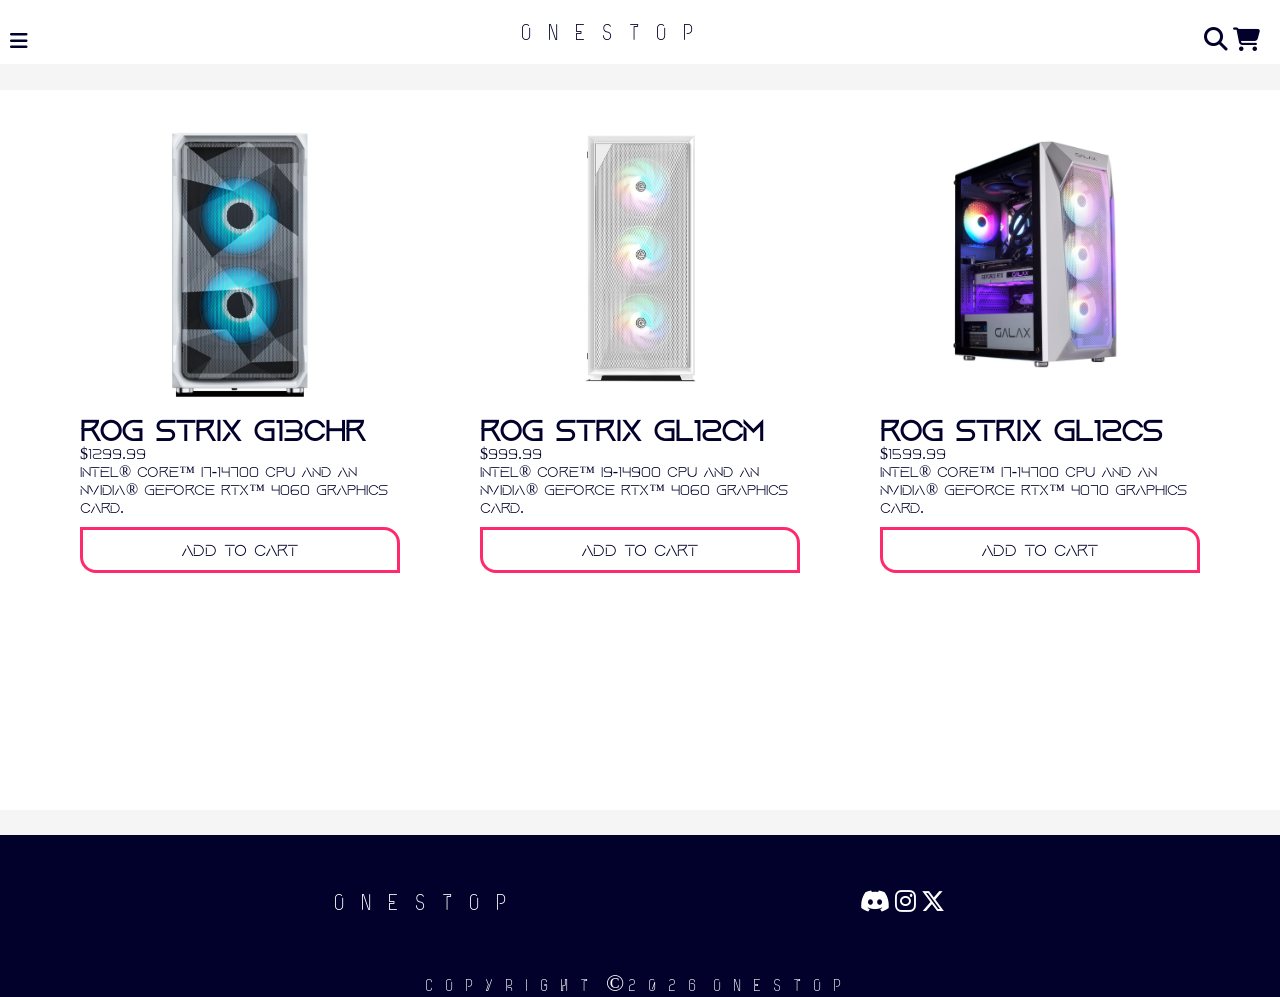
<file: E-commerce-Website-main/index.html>
<!DOCTYPE html>
<html lang="en">
<head>
  <meta charset="UTF-8">
  <meta name="viewport" content="width=device-width, initial-scale=1.0">
  <link rel="stylesheet" href="style.css" type="text/css">
  <link rel="stylesheet" href="https://cdnjs.cloudflare.com/ajax/libs/font-awesome/6.6.0/css/all.min.css">
  <title>OneStop</title>
</head>
<body>
  <!-- <video autoplay muted loop id="myVideo">
    <source src="/video/vecteezy_binary-code-with-numbers-moving-downward-on-screen_2015336.mp4" type="video/mp4">
  </video> -->
  <div class="header">

    <div class="hamburger">
      <i class="fa fa-bars"></i>
    </div>

    <div class="header__logo">
      <a href="index.html">OneStop</a>
    </div>

    <div class="header__right">
      <i class="fa fa-search search-bar"></i>
      <i class="fa fa-solid fa-cart-shopping header__right__cart"></i>
    </div>

  </div>

  <div class="all-products">
    <div class="products">
      <div class="card">
        <img src="images/1-front - Copy.png"  style="width:100%" class="front">
        <img src="images/1-right - Copy.png"  style="width:100%" class="back">
        <h1>ROG Strix G13CHR</h1>
        <p class="price">$1299.99</p>
        <p class="description">Intel® Core™ i7-14700 CPU and an NVIDIA® GeForce RTX™ 4060 graphics card.</p>
        <p><button>Add to Cart</button></p>
      </div>
  
      <div class="card">
        <img src="images/2-font - Copy.png"  style="width:100%" class="front">
        <img src="images/2-right - Copy.png"  style="width:100%" class="back">

        <h1>ROG Strix GL12CM</h1>
        <p class="price">$999.99</p>
        <p class="description">Intel® Core™ i9-14900 CPU and an NVIDIA® GeForce RTX™ 4060 graphics card.</p>
        <p><button>Add to Cart</button></p>
      </div>
  
      <div class="card">
        <img src="images/3-front - Copy.png"  style="width:100%" class="front"> 
        <img src="images/3-side - Copy.png"  style="width:100%" class="back">
        <h1>ROG Strix GL12CS</h1>
        <p class="price">$1599.99</p>
        <p class="description">Intel® Core™ i7-14700 CPU and an NVIDIA® GeForce RTX™ 4070 graphics card.</p>
        <p><button>Add to Cart</button></p>
      </div>
    </div>
  </div>
  <footer>
    <div class="footer">
      <a href="index.html" class="footer__logo">OneStop</a>
      <div class="footer__socials">
        <i class="fa-brands fa-discord"></i>
        <i class="fa-brands fa-instagram"></i>
        <i class="fa-brands fa-x-twitter"></i>
      </div>
    </div>
    <p class="footer__copyright">Copyright © <script>document.write(new Date().getFullYear())</script> OneStop</p>
  </footer>
    
</body>
</html>
</file>
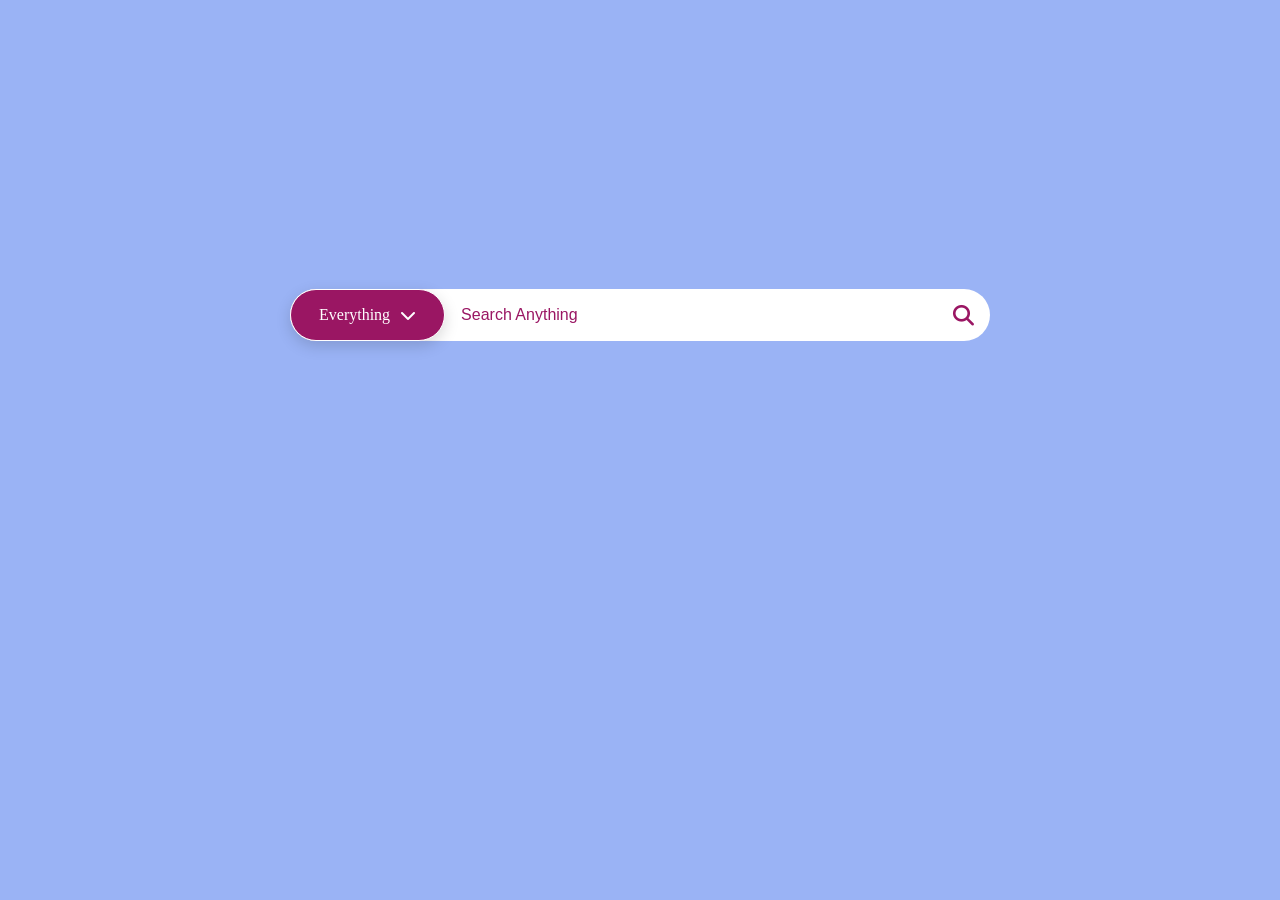
<file: Search Bar/index.html>
<!DOCTYPE html>
<html lang="en">
  <head>
    <meta charset="UTF-8" />
    <meta http-equiv="X-UA-Compatible" content="IE=edge" />
    <meta name="viewport" content="width=device-width, initial-scale=1.0" />
    <!-- Font awesome Icon CDN -->
    <link
      rel="stylesheet"
      href="https://cdnjs.cloudflare.com/ajax/libs/font-awesome/6.3.0/css/all.min.css"
    />
    <link rel="stylesheet" href="style.css" />
    <title>Search Bar</title>
  </head>
  <body>
    <div class="search-bar">
      <div class="dropdown">
        <div class="dropdown-text" id="drop-text">
          <span id="span">Everything </span>
          <i id="icon" class="fa-solid fa-chevron-down"></i>
        </div>
        <ul id="list" class="dropdown-list">
          <li class="dropdown-list-item">Everything</li>
          <li class="dropdown-list-item">Web Development</li>
          <li class="dropdown-list-item">Software Development</li>
          <li class="dropdown-list-item">Data Analyst</li>
          <li class="dropdown-list-item">IT Consultant</li>
          <li class="dropdown-list-item">Network admin</li>
        </ul>
      </div>

    <div class="search-box">
      <input type="text" id="search-input" placeholder="Search Anything">
      <i class="fa-solid fa-magnifying-glass"></i>
    </div>












  </div>






    <script src="script.js"></script>
  </body>
</html>
</file>
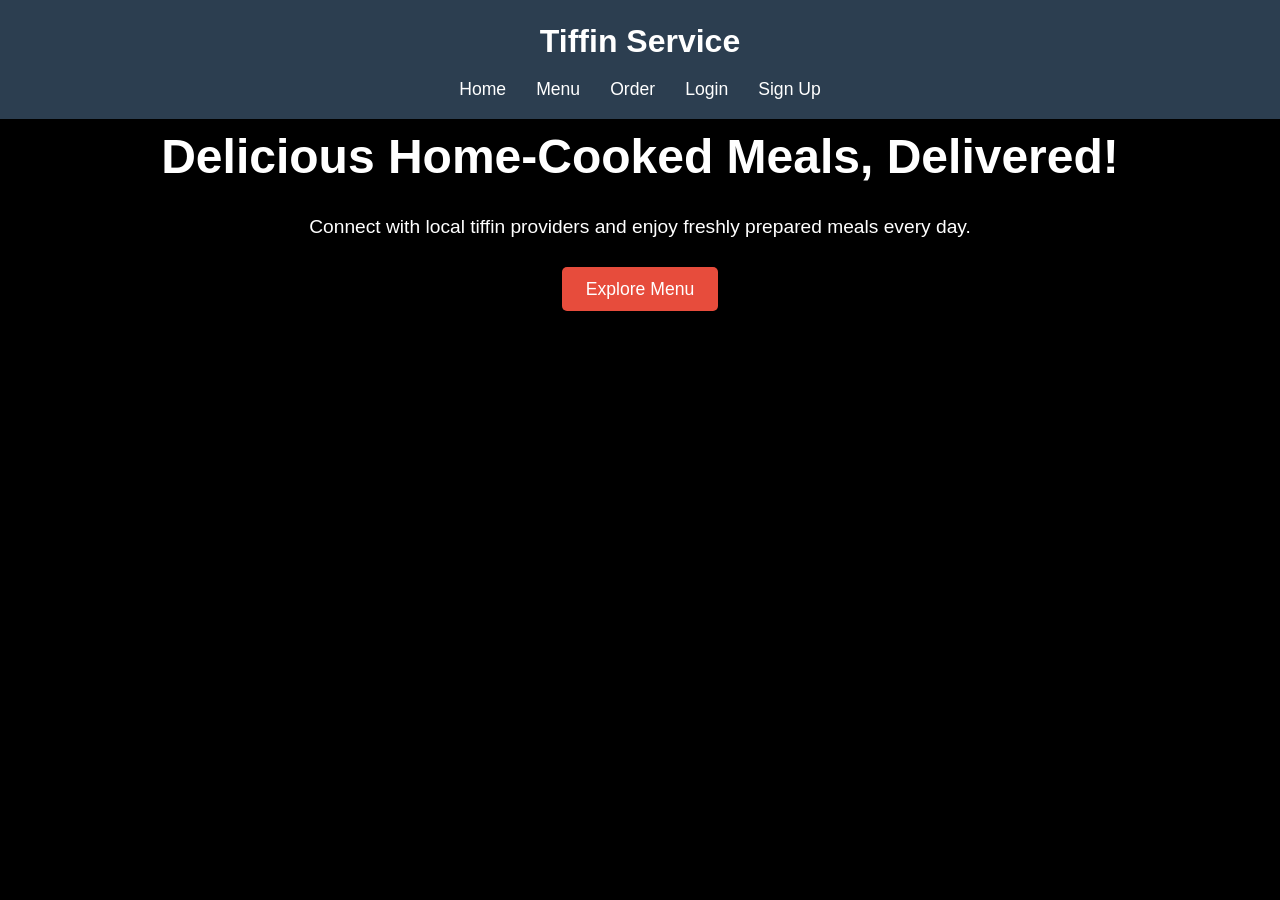
<file: Tiffin Service Website/Tiffencenter.html>
<!DOCTYPE html>
<html lang="en">
<head>
    <meta charset="UTF-8">
    <meta name="viewport" content="width=device-width, initial-scale=1.0">
    <title>Tiffin Service</title>
    <link rel="stylesheet" href="styles.css">
</head>
<body>

    <!-- Header Section -->
    <header>
        <div class="container">
            <h1>Tiffin Service</h1>
            <nav>
                <ul>
                    <li><a href="#" id="home-btn" onclick="showHome()">Home</a></li>
                    <li><a href="#" id="menu-btn" onclick="showMenu()">Menu</a></li>
                    <li><a href="#" id="order-btn" onclick="showOrder()">Order</a></li>
                    <li><a href="#" id="login-btn" onclick="showLoginForm()">Login</a></li>
                    <li><a href="#" id="signup-btn" onclick="showSignUpForm()">Sign Up</a></li>
                </ul>
            </nav>
        </div>
    </header>

    <!-- Hero Section (Home Page) -->
    <section class="hero" id="home-page">
        <div class="container">
            <h2>Delicious Home-Cooked Meals, Delivered!</h2>
            <p>Connect with local tiffin providers and enjoy freshly prepared meals every day.</p>
            <a href="#menu" class="btn" onclick="showMenu()">Explore Menu</a>
        </div>
    </section>

    <!-- Menu Section -->
    <section class="menu" id="menu-page">
        <div class="container">
            <h2>Our Menu</h2>
            <div class="menu-list">
                <div class="menu-item">
                    <img src="./idly.jpeg" alt="Idly">
                    <h3>Idly</h3>
                    <p>₹110</p>
                    <button class="btn order-btn" onclick="addToCart('Idly', 110)">Order Now</button>
                </div>
                <div class="menu-item">
                    <img src="./dosa.jpeg" alt="Dosa">
                    <h3>Dosa</h3>
                    <p>₹160</p>
                    <button class="btn order-btn" onclick="addToCart('Dosa', 160)">Order Now</button>
                </div>
                <div class="menu-item">
                    <img src="./poori.jpeg" alt="Poori">
                    <h3>Poori</h3>
                    <p>₹140</p>
                    <button class="btn order-btn" onclick="addToCart('Poori', 140)">Order Now</button>
                </div>
            </div>
        </div>
    </section>

    <!-- Order Section -->
    <section class="order" id="order-page">
        <div class="container">
            <h2>Your Orders</h2>
            <ul id="order-list"></ul>
            <p id="total-price"></p>
        </div>
    </section>

    <!-- Login Form -->
    <section class="form-section" id="login-form">
        <div class="container">
            <h2>Login</h2>
            <form>
                <input type="text" placeholder="Username" required>
                <input type="password" placeholder="Password" required>
                <button class="btn" type="submit">Login</button>
                <p>Don't have an account? <a href="#" onclick="showSignUpForm()">Sign Up here</a></p>
            </form>
        </div>
    </section>

    <!-- Sign Up Form -->
    <section class="form-section" id="signup-form">
        <div class="container">
            <h2>Sign Up</h2>
            <form>
                <input type="text" placeholder="Full Name" required>
                <input type="email" placeholder="Email" required>
                <input type="password" placeholder="Password" required>
                <button class="btn" type="submit">Sign Up</button>
                <p>Already have an account? <a href="#" onclick="showLoginForm()">Login here</a></p>
            </form>
        </div>
    </section>



    <script src="app.js"></script>
</body>
</html>
</file>
<file: E-commerce-Website-main/style.css>
@font-face {
  font-family: 'Ultra';
  src: url("Fonts/Ultra/Ultra.otf") format("opentype");
}

@font-face {
  font-family: 'Acquire';
  src: url("Fonts/Acquire/AquireLight-YzE0o.otf") format("opentype");
}

*{
  padding: 0px;
  margin: 0px;
}

@media only screen and (max-width: 800px) {

  .card img{
    /* height: 100%; */
    width: 100px
  }
  .description{
    visibility: hidden;
    font-size: 0px;
  }
  .card button{
    margin-top: 20px;
  }

}

@media only screen and (max-width: 400px){
  .card{
    word-break: break-all;
  }
}
body{
  /* background-color: #01012b; */
  background-color: whitesmoke;
  /* overflow-x: scroll; */
}
/* #myVideo{
  min-width: 100%;
  min-height: 100%;
  position: fixed;
  left: 0;
  right: 0;
  top: 0;
} */

div{
  font-family: Ultra;
  /* color: #05d9e8; */
  color: #01012b;
  /* color: white; */
  /* height: 100%; */
}

.header{
  display: flex ;
  justify-content: space-between;
  align-items: center;
  /* position: fixed; */
  /* background-color: #005678; */
  background-color: white;
  height: 30%;
  padding: 10px
}


.header__logo a{
  text-decoration: none;
  color: inherit;
  font-size: xx-large;
}

.header__right{
  font-size: x-large;
  margin-right: 10px;
  margin-top: 17px;
  cursor: pointer;
}

.header__search-bar{
  margin-top: 10px;
}

.hamburger{
/* margin-top: 5px;
margin-left: 5px; */
font-size: 20px;
margin-top: 20px;
cursor: pointer;
}   

.all-products{
  background-color: white;
  margin-bottom: 25px;
  height: 80vh;
}


.products {
  display: flex;
  justify-content: space-evenly;
  align-items: center;
  max-height: 100%;
  margin-top: 2%;
  /* background-color: #005678; */
}

.card{
  position: relative;
  margin-top: 5px;
  width: 25%;
  font-family: Acquire;
}

.card img{
  color: black;
  background-color: #01012b;
}

.card img.back{
  position: absolute;
  left:0;
  top:0;
  opacity: 0;
  transition: .5s ease;
}

.card img.back:hover{
  opacity: 1;
  cursor: pointer;
  transition: opacity .5s ease, transform .5s ease;
}


.card button {
  border: solid;
  border-color: #ff2a6d;
  /* border-radius: 0 !important; */
  border-top-right-radius: 1rem;
  border-bottom-left-radius: 1rem;
  outline: 0;
  padding: 12px;
  font-family: Acquire;
  color: #01012b ;
  background-color: inherit;
  margin-top: 10px;
  text-align: center;
  cursor: pointer;
  width: 100%;
  font-size: 18px;
  transition: 0.2s ease-in-out;
}

.card button:hover {
  opacity: 0.7;
  transition: 0.2s ease-in-out;
}

.footer{
  background-color: #01012b;
  color: white;
  height: 15vh;
  display: flex;
  justify-content: space-evenly;
  align-items: center;
}

.footer__logo{
  text-decoration: none;
  color: inherit;
  font-size: xx-large;
}

.footer__socials {
  color: white;
  font-size: x-large;
  cursor: pointer;
}

.footer__copyright{
  text-align: center;
  background-color: #01012b;
  color: white;
  font-family: Ultra;
  font-size: x-large;
}
</file>
<file: Search Bar/style.css>
* {
  margin: 0;
  padding: 0;
  box-sizing: border-box;
  list-style-type: none;
}

body{
  display: flex;
  align-items: center;
  justify-content: center;
  height: 70vh;
  background-color: #9ab3f5;
}

#span{
  margin-right: 10px;
}
.search-bar{
  display: flex;
  align-items: center;
  min-width: 700px;
  border-radius: 50px;
  background-color: #ffffff;
}

@media only screen and (max-width: 699px) {
  .search-bar{
    min-width: 100%;
  }
}

.dropdown{
  position: relative;
  width: 200px;
  border-radius: 50px;
  border: 1px solid #ffffff;
  background-color: #9a1663;
  box-shadow: rgba(0, 0, 0, 0.15) 0px 5px 15px 0px;
  cursor: pointer;
}

.dropdown-text{
  display: flex;
  align-items: center;
  justify-content: center;
  font-size: 1rem;
  font-weight: 500;
  color: #ffffff;
  padding: 1rem 1.5rem;
}

.dropdown-list{
  position: absolute;
  margin-top: 10px;
  top: 4rem;
  left: 5px;
  width: 100%;
  border-radius: 15px;
  max-height: 0;
  overflow: hidden;
  background-color: #ffffff;
  transition: max-height 0.5s;
}

#list.show{
  max-height: 300px;
}

.dropdown-list-item{
  font-size: 0.9rem;
  font-weight: 500;
  padding: 1rem 0 1rem 1.5rem;
  cursor: pointer;
  transition: margin-left 0.2s ease;
}

.dropdown-list-item:hover{
  color: #9a1663;
  margin-left: 0.5rem;
}

.search-box{
  display: flex;
  align-items: center;
  padding-right: 1rem;
  width: 100%;
  color: #9a1663;
}

.search-box input{
  padding: 1rem;
  width: 100%;
  font-size: 1rem;
  font-weight: 500;
  color: #9a1663;
  border: 0;
  outline: 0;
}

.search-box i {
  font-size: 1.3rem;
  cursor: pointer;
}

.search-box input::placeholder{
  font-size: 1rem;
  font-weight: 500;
  color: #9a1663;
}
</file>
<file: Tiffin Service Website/styles.css>
* {
  margin: 0;
  padding: 0;
  box-sizing: border-box;
}

body {
  font-family: Arial, sans-serif;
  line-height: 1.6;
  
  display: flex;
  flex-direction: column;
 
  background-size: cover; /* Cover the entire viewport */
  background-position: center; /* Center the image */
  color: #fff;
}

.container {
  width: 90%;
  margin: 0 auto;
  
}
.hero{
  background-image: url('./tamilnadu-famous-food-recipes.jpg'); /* Change this URL to your image */
}

header {
  background-color: #2c3e50;
  color: white;
  padding: 1rem 0;
  text-align: center;
}

header h1 {
  margin-bottom: 0.5rem;
}

header nav ul {
  list-style: none;
  display: flex;
  justify-content: center;
}

header nav ul li {
  margin: 0 15px;
}

header nav ul li a {
  color: white;
  text-decoration: none;
  font-size: 1.1rem;
}

.hero, .menu, .order, .form-section {
  display: none;
}
* {
  margin: 0;
  padding: 0;
  box-sizing: border-box;
}

body {
  font-family: Arial, sans-serif;
  line-height: 1.6;
  background-color:black;
}

.container {
  width: 90%;
  margin: 0 auto;
}

header {
  background-color: #2c3e50;
  color: white;
  padding: 1rem 0;
  text-align: center;
}

header h1 {
  margin-bottom: 0.5rem;
}

header nav ul {
  list-style: none;
  display: flex;
  justify-content: center;
}

header nav ul li {
  margin: 0 15px;
}

header nav ul li a {
  color: white;
  text-decoration: none;
  font-size: 1.1rem;
}

.hero {
  background: url('https://source.unsplash.com/1600x800/?food-delivery') no-repeat center center/cover;
  height: 400px;
  display: flex;
  justify-content: center;
  align-items: center;
  color: white;
  text-align: center;
  flex-direction: column;
}

.hero h2 {
  font-size: 3rem;
  margin-bottom: 1rem;
}

.hero p {
  font-size: 1.2rem;
  margin-bottom: 2rem;
}

.btn {
  background-color: #e74c3c;
  color: white;
  padding: 0.75rem 1.5rem;
  text-decoration: none;
  border-radius: 5px;
  font-size: 1.1rem;
}

.menu {
  padding: 3rem 0;
  background-color: #ecf0f1;
}

.menu h2 {
  text-align: center;
  margin-bottom: 2rem;
  font-size: 2.5rem;
  color: #34495e;
}

.menu-list {
  display: flex;
  justify-content: space-between;
  flex-wrap: wrap;
}

.menu-item {
  background-color: #fff;
  padding: 1rem;
  text-align: center;
  box-shadow: 0 0 15px rgba(0, 0, 0, 0.1);
  margin-bottom: 2rem;
  width: 30%;
  color:black
}

.menu-item img {
  width: 100%;
  height: 200px;
  object-fit: cover;
  border-radius: 5px;
}

.menu-item h3 {
  margin: 1rem 0;
}

.menu-item p {
  font-size: 1.1rem;
  margin-bottom: 1rem;
  color: #27ae60;
}

/* Form Sections */
.form-section {
  display: none;
  padding: 3rem 0;
  background-color: #f4f4f4;
  text-align: center;
}

.form-section.active {
  display: block;
}

.form-section h2 {
  margin-bottom: 2rem;
}

.form-section form {
  width: 300px;
  margin: 0 auto;
}

.form-section input {
  width: 100%;
  padding: 0.75rem;
  margin-bottom: 1rem;
  border: 1px solid #ccc;
  border-radius: 5px;
}

footer {
  flex-shrink: 0;
  background-color: #333;
  color: #fff;
  text-align: center;
  padding: 10px;
  position: absolute;
  width: 100%;
  bottom: 0;
}
#home-page {
  background: url('https://source.unsplash.com/1600x800/?food-delivery') no-repeat center center/cover;
  height: 400px;
  display: flex;
  justify-content: center;
  align-items: center;
  color: white;
  text-align: center;
  flex-direction: column;
}

.hero h2 {
  font-size: 3rem;
  margin-bottom: 1rem;
}

.hero p {
  font-size: 1.2rem;
  margin-bottom: 2rem;
}

.menu, .order {
  padding: 3rem 0;
  background-color: #ecf0f1;
}

.menu h2, .order h2 {
  text-align: center;
  margin-bottom: 2rem;
  font-size: 2.5rem;
  color: #34495e;
}

.menu-list {
  display: flex;
  justify-content: space-between;
  flex-wrap: wrap;
}

.menu-item, .order-item {
  background-color: #fff;
  padding: 1rem;
  text-align: center;
  box-shadow: 0 0 15px rgba(0, 0, 0, 0.1);
  margin-bottom: 2rem;
  width: 30%;
}

.menu-item img {
  width: 100%;
  height: 200px;
  object-fit: cover;
  border-radius: 5px;
}

.menu-item h3 {
  margin: 1rem 0;
}

.menu-item p {
  font-size: 1.1rem;
  margin-bottom: 1rem;
  color: #27ae60;
}

#order-list {
  list-style: none;
  padding: 0;
}

#order-list li {
  background-color: #fff;
  padding: 1rem;
  margin-bottom: 1rem;
  text-align: left;
}

#total-price {
  font-size: 1.5rem;
  text-align: center;
  color: #2ecc71;
}

footer {
  background-color: #2c3e50;
  color: white;
  text-align: center;
  padding: 1rem 0;
}
</file>
